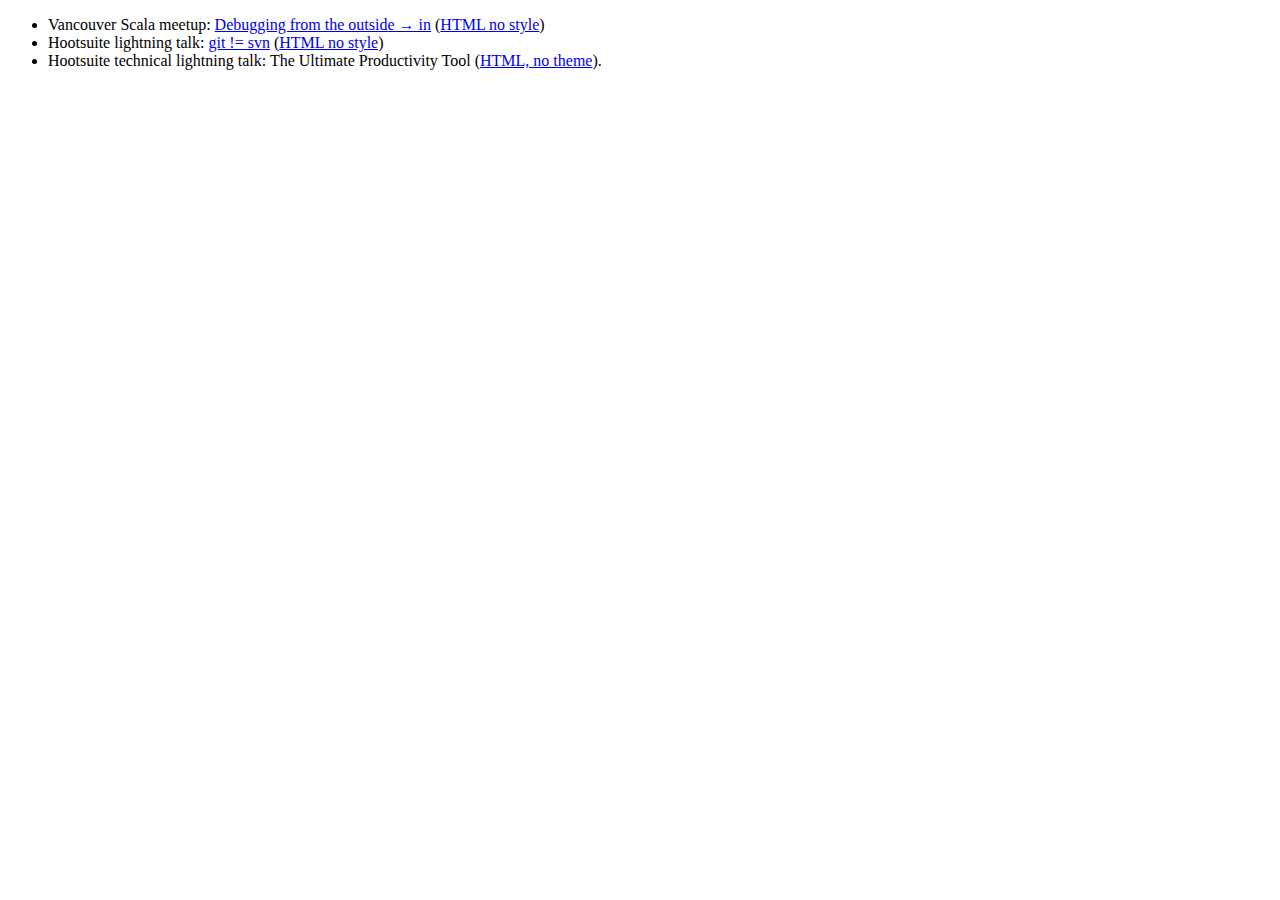
<file: index.html>
<!doctype html>

<html>
<head><title>talks</title></head>
<body>
<p>
<ul>
 <li>Vancouver Scala meetup: <a href="debugging-from-the-outside-in/talk.pdf">Debugging from the outside &#8594; in</a>
     (<a href="debugging-from-the-outside-in/talk.html">HTML no style</a>)</li>
 <li>Hootsuite lightning talk: <a href="git-ne-svn/talk.pdf">git != svn</a>
     (<a href="git-ne-svn/talk.html">HTML no style</a>)</li>
  <li>Hootsuite technical lightning talk: The Ultimate Productivity Tool (<a href="ultimate-productivity/talk.html">HTML, no theme</a>).
</ul>
</p>
</body>
</html>
</file>
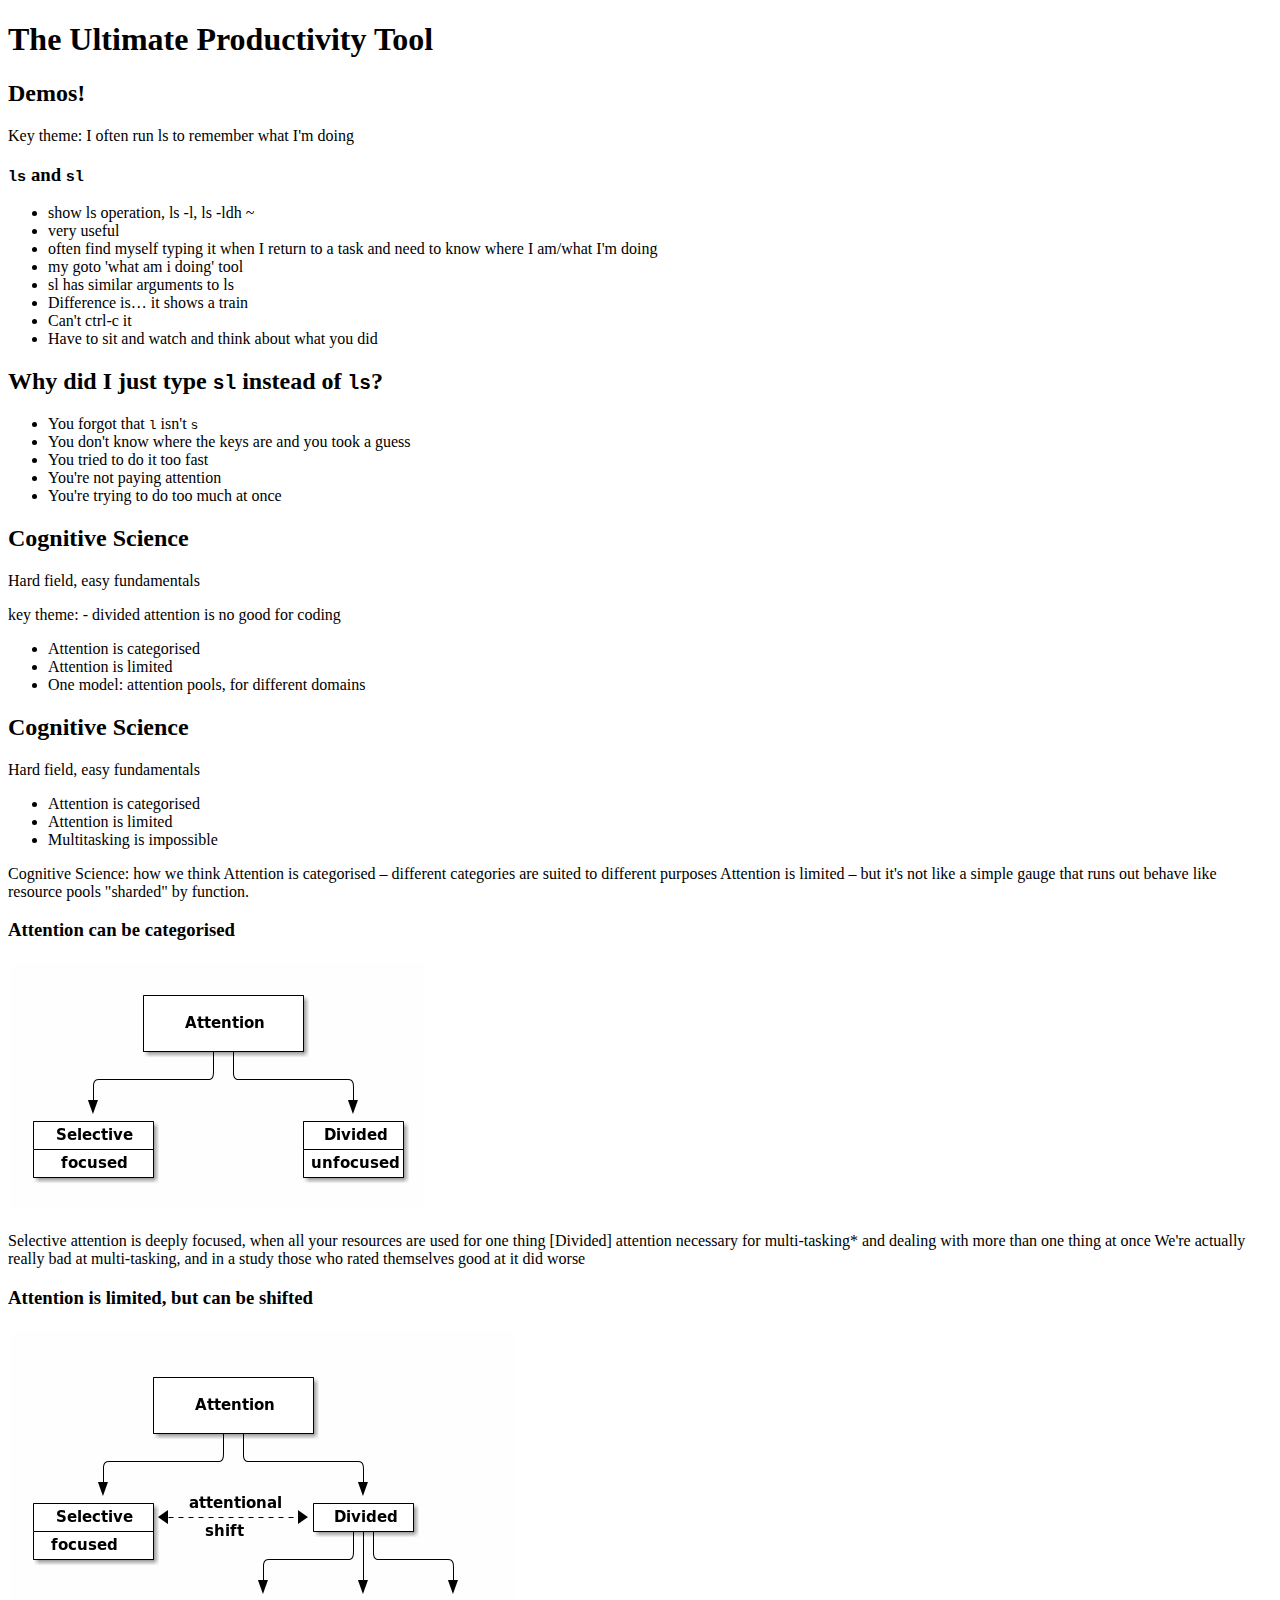
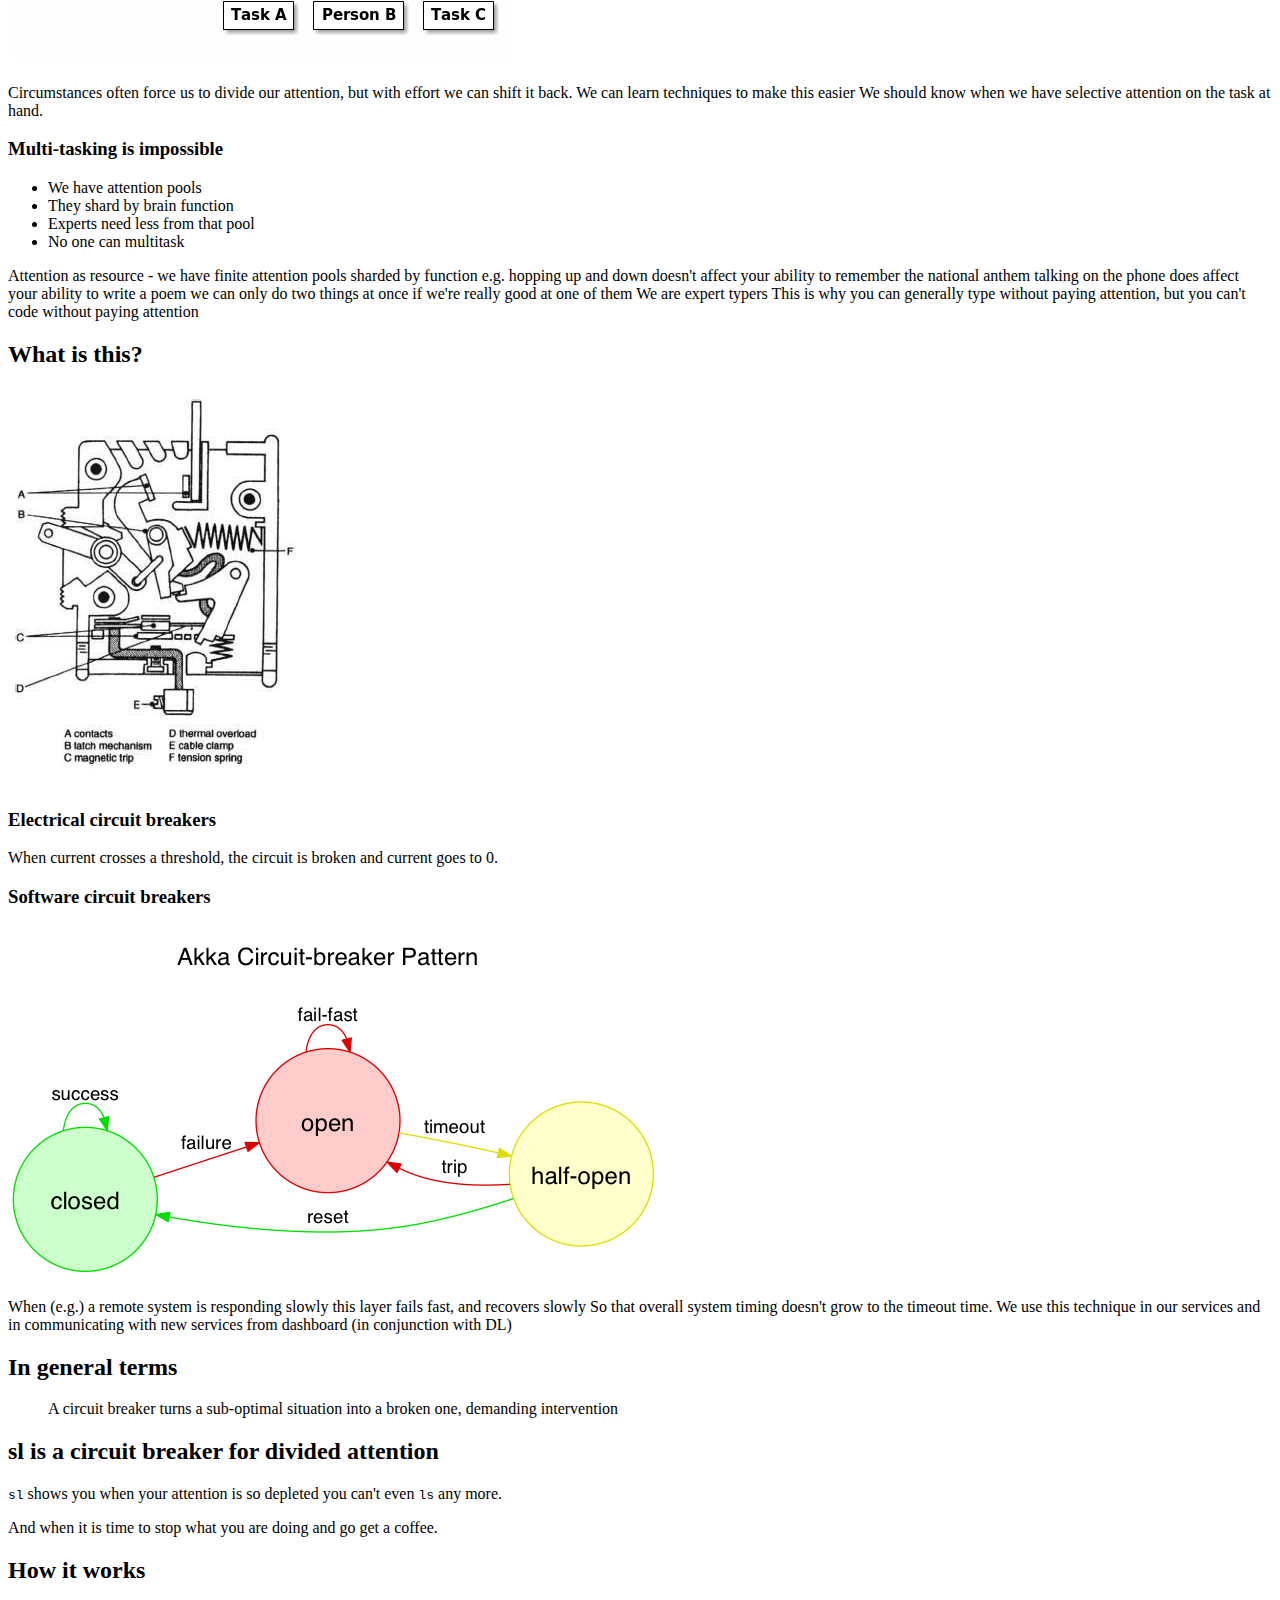
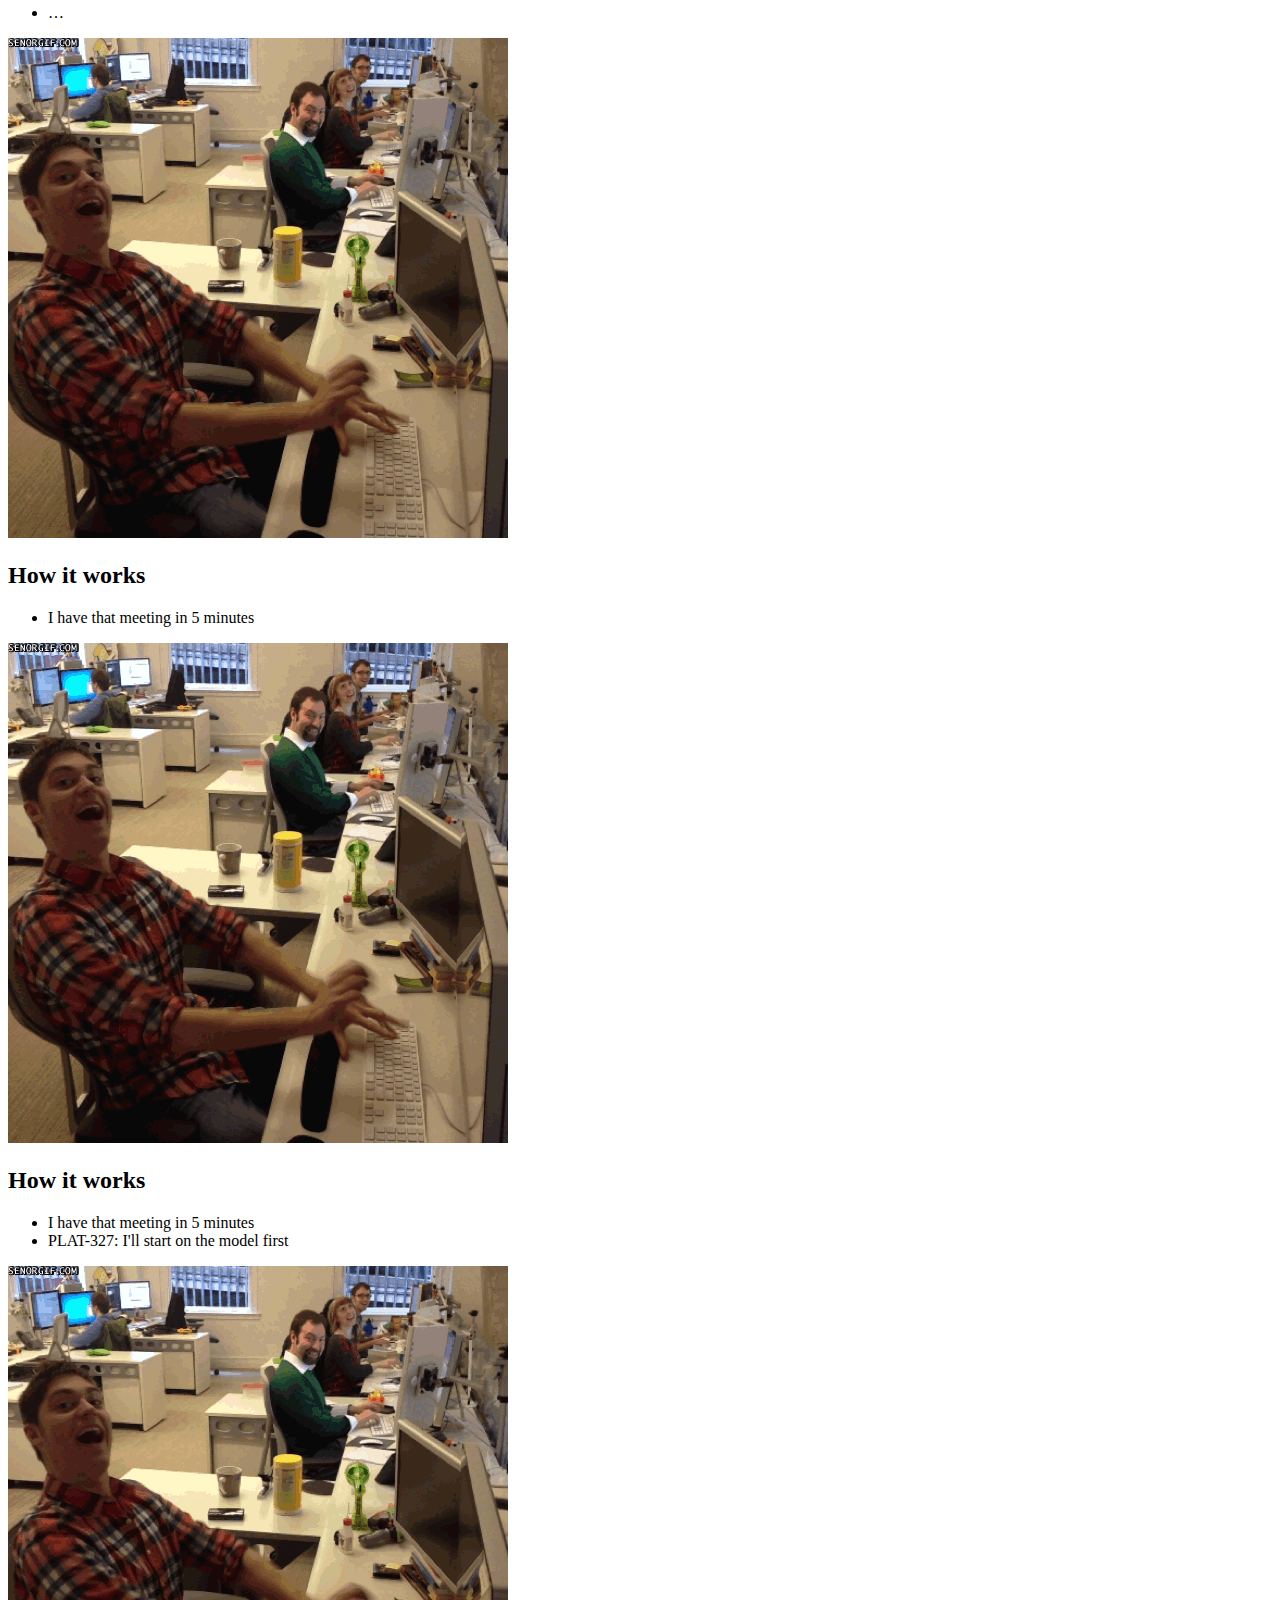
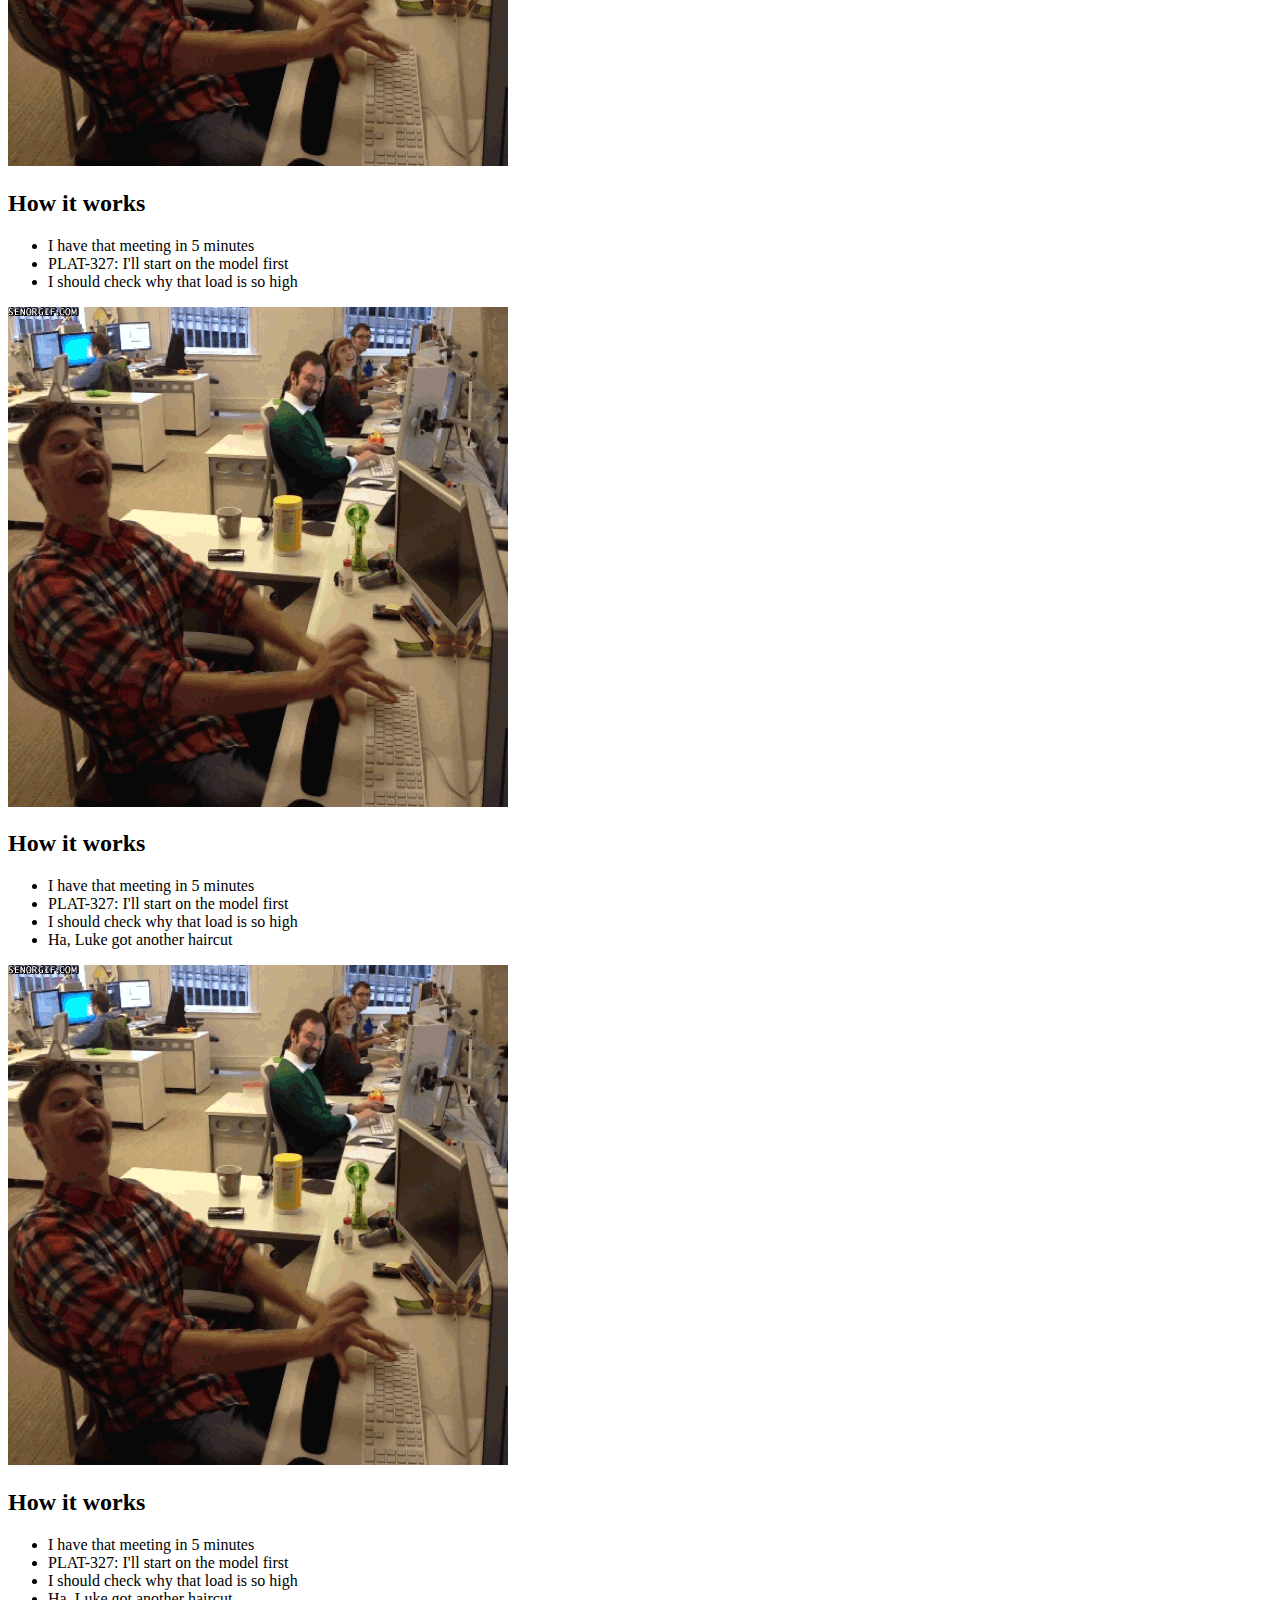
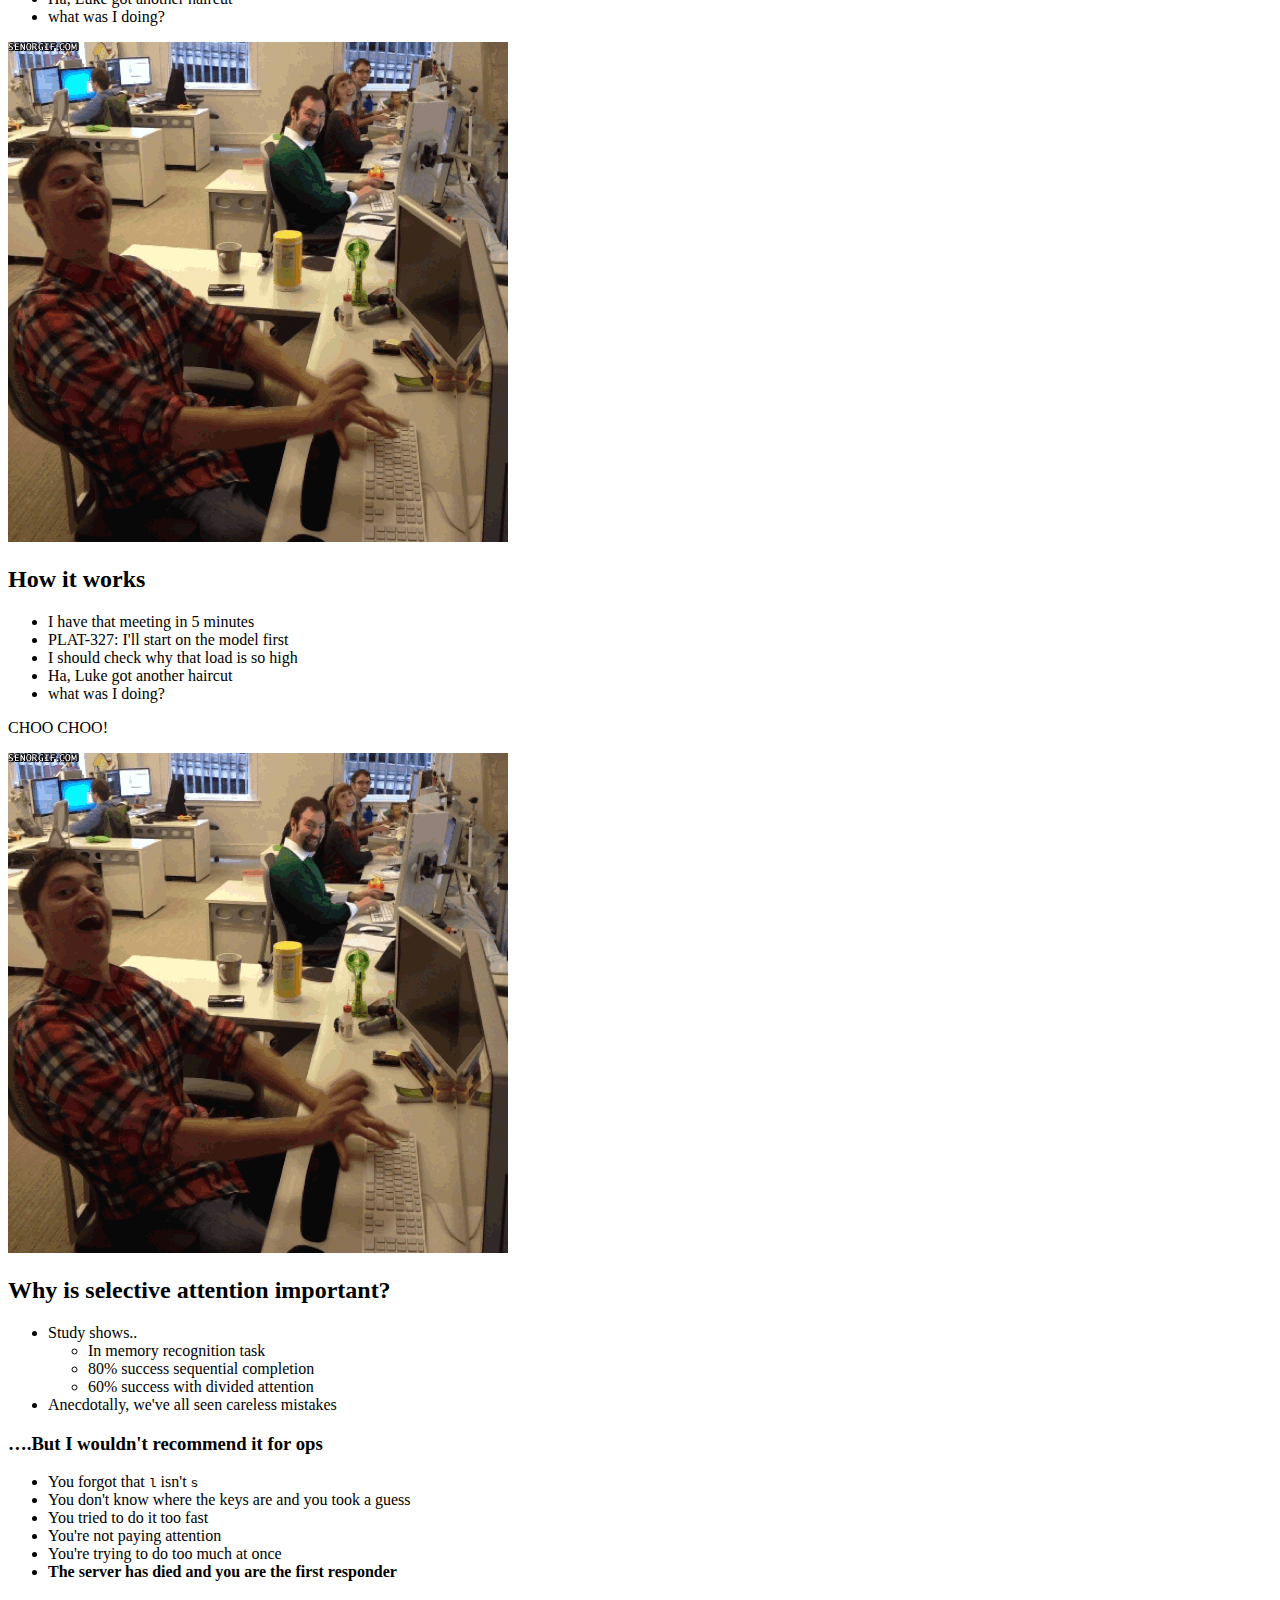
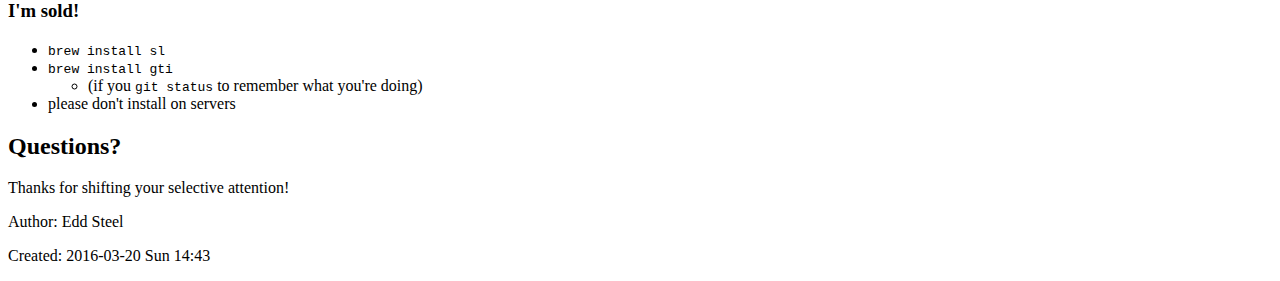
<file: ultimate-productivity/talk.html>
<?xml version="1.0" encoding="utf-8"?>
<!DOCTYPE html PUBLIC "-//W3C//DTD XHTML 1.0 Strict//EN"
"http://www.w3.org/TR/xhtml1/DTD/xhtml1-strict.dtd">
<html xmlns="http://www.w3.org/1999/xhtml" lang="en" xml:lang="en">
<head>
<!-- 2016-03-20 Sun 14:43 -->
<meta  http-equiv="Content-Type" content="text/html;charset=utf-8" />
<meta  name="viewport" content="width=device-width, initial-scale=1" />
<title>The Ultimate Productivity Tool</title>
<meta  name="generator" content="Org-mode" />
<meta  name="author" content="Edd Steel" />
<script type="text/javascript">
/*
@licstart  The following is the entire license notice for the
JavaScript code in this tag.

Copyright (C) 2012-2013 Free Software Foundation, Inc.

The JavaScript code in this tag is free software: you can
redistribute it and/or modify it under the terms of the GNU
General Public License (GNU GPL) as published by the Free Software
Foundation, either version 3 of the License, or (at your option)
any later version.  The code is distributed WITHOUT ANY WARRANTY;
without even the implied warranty of MERCHANTABILITY or FITNESS
FOR A PARTICULAR PURPOSE.  See the GNU GPL for more details.

As additional permission under GNU GPL version 3 section 7, you
may distribute non-source (e.g., minimized or compacted) forms of
that code without the copy of the GNU GPL normally required by
section 4, provided you include this license notice and a URL
through which recipients can access the Corresponding Source.


@licend  The above is the entire license notice
for the JavaScript code in this tag.
*/
<!--/*--><![CDATA[/*><!--*/
 function CodeHighlightOn(elem, id)
 {
   var target = document.getElementById(id);
   if(null != target) {
     elem.cacheClassElem = elem.className;
     elem.cacheClassTarget = target.className;
     target.className = "code-highlighted";
     elem.className   = "code-highlighted";
   }
 }
 function CodeHighlightOff(elem, id)
 {
   var target = document.getElementById(id);
   if(elem.cacheClassElem)
     elem.className = elem.cacheClassElem;
   if(elem.cacheClassTarget)
     target.className = elem.cacheClassTarget;
 }
/*]]>*///-->
</script>
</head>
<body>
<div id="content">
<h1 class="title">The Ultimate Productivity Tool</h1>

<div id="outline-container-orgheadline1" class="outline-2">
<h2 id="orgheadline1">Demos!</h2>
<div class="outline-text-2" id="text-orgheadline1">
<div class="NOTES">
<p>
Key theme: I often run ls to remember what I'm doing
</p>

</div>
</div>
<div id="outline-container-orgheadline2" class="outline-3">
<h3 id="orgheadline2"><code>ls</code> and <code>sl</code></h3>
<div class="outline-text-3" id="text-orgheadline2">
<div class="NOTES">
<ul class="org-ul">
<li>show ls operation, ls -l, ls -ldh ~</li>
<li>very useful</li>
<li>often find myself typing it when I return to a task and need to know where I am/what I'm doing</li>
<li>my goto 'what am i doing' tool</li>
<li>sl has similar arguments to ls</li>
<li>Difference is&#x2026; it shows a train</li>
<li>Can't ctrl-c it</li>
<li>Have to sit and watch and think about what you did</li>
</ul>

</div>
</div>
</div>
</div>
<div id="outline-container-orgheadline3" class="outline-2">
<h2 id="orgheadline3">Why did I just type <code>sl</code> instead of <code>ls</code>?</h2>
<div class="outline-text-2" id="text-orgheadline3">
<ul class="org-ul">
<li>You forgot that <code>l</code> isn't <code>s</code></li>
<li>You don't know where the keys are and you took a guess</li>
<li>You tried to do it too fast</li>
<li>You're not paying attention</li>
<li>You're trying to do too much at once</li>
</ul>
</div>
</div>
<div id="outline-container-orgheadline4" class="outline-2">
<h2 id="orgheadline4">Cognitive Science</h2>
<div class="outline-text-2" id="text-orgheadline4">
<p>
Hard field, easy fundamentals
</p>
<div class="NOTES">
<p>
key theme: - divided attention is no good for coding
</p>

</div>
<ul class="org-ul">
<li>Attention is categorised</li>
<li>Attention is limited</li>
<li>One model: attention pools, for different domains</li>
</ul>
</div>
</div>
<div id="outline-container-orgheadline5" class="outline-2">
<h2 id="orgheadline5">Cognitive Science</h2>
<div class="outline-text-2" id="text-orgheadline5">
<p>
Hard field, easy fundamentals
</p>
<ul class="org-ul">
<li>Attention is categorised</li>
<li>Attention is limited</li>
<li>Multitasking is impossible</li>
</ul>
<div class="NOTES">
<p>
Cognitive Science: how we think
Attention is categorised &#x2013; different categories are suited to different purposes
Attention is limited &#x2013; but it's not like a simple gauge that runs out
behave like resource pools "sharded" by function.
</p>

</div>
</div>
<div id="outline-container-orgheadline6" class="outline-3">
<h3 id="orgheadline6">Attention can be categorised</h3>
<div class="outline-text-3" id="text-orgheadline6">

<div class="figure">
<p><img src="imgs/attention-I.png" alt="attention-I.png" />
</p>
</div>

<div class="NOTES">
<p>
Selective attention is deeply focused, when all your resources are used for one thing
[Divided] attention necessary for multi-tasking* and dealing with more than one thing at once
We're actually really bad at multi-tasking, and in a study those who rated themselves good at it did worse
</p>

</div>
</div>
</div>
<div id="outline-container-orgheadline7" class="outline-3">
<h3 id="orgheadline7">Attention is limited, but can be shifted</h3>
<div class="outline-text-3" id="text-orgheadline7">

<div class="figure">
<p><img src="imgs/attention-II.png" alt="attention-II.png" />
</p>
</div>

<div class="NOTES">
<p>
Circumstances often force us to divide our attention, but with effort we can shift it back.
We can learn techniques to make this easier
We should know when we have selective attention on the task at hand.
</p>

</div>
</div>
</div>
<div id="outline-container-orgheadline8" class="outline-3">
<h3 id="orgheadline8">Multi-tasking is impossible</h3>
<div class="outline-text-3" id="text-orgheadline8">
<ul class="org-ul">
<li>We have attention pools</li>
<li>They shard by brain function</li>
<li>Experts need less from that pool</li>
<li>No one can multitask</li>
</ul>
<div class="NOTES">
<p>
Attention as resource - we have finite attention pools sharded by function
e.g.
   hopping up and down doesn't affect your ability to remember the national anthem
   talking on the phone does affect your ability to write a poem
we can only do two things at once if we're really good at one of them
We are expert typers
This is why you can generally type without paying attention, but you can't code without paying attention
</p>

</div>
</div>
</div>
</div>
<div id="outline-container-orgheadline9" class="outline-2">
<h2 id="orgheadline9">What is this?</h2>
<div class="outline-text-2" id="text-orgheadline9">

<div class="figure">
<p><img src="imgs/magnetic-breaker.jpg" alt="magnetic-breaker.jpg" />
</p>
</div>
</div>
<div id="outline-container-orgheadline10" class="outline-3">
<h3 id="orgheadline10">Electrical circuit breakers</h3>
<div class="outline-text-3" id="text-orgheadline10">
<p>
When current crosses a threshold, the circuit is broken and current goes to 0.
</p>
</div>
</div>
<div id="outline-container-orgheadline11" class="outline-3">
<h3 id="orgheadline11">Software circuit breakers</h3>
<div class="outline-text-3" id="text-orgheadline11">

<div class="figure">
<p><img src="imgs/circuit-breaker.png" alt="circuit-breaker.png" />
</p>
</div>
<div class="NOTES">
<p>
When (e.g.) a remote system is responding slowly this layer fails fast, and recovers slowly
So that overall system timing doesn't grow to the timeout time.
We use this technique in our services and in communicating with new services from dashboard (in conjunction with DL)
</p>

</div>
</div>
</div>
</div>
<div id="outline-container-orgheadline12" class="outline-2">
<h2 id="orgheadline12">In general terms</h2>
<div class="outline-text-2" id="text-orgheadline12">
<blockquote>
<p>
A circuit breaker turns a sub-optimal situation into a broken one, demanding intervention
</p>
</blockquote>
</div>
</div>
<div id="outline-container-orgheadline13" class="outline-2">
<h2 id="orgheadline13">sl is a circuit breaker for divided attention</h2>
<div class="outline-text-2" id="text-orgheadline13">
<p>
<code>sl</code> shows you when your attention is so depleted you can't even <code>ls</code> any more.
</p>
<div class="NOTES">
<p>
And when it is time to stop what you are doing and go get a coffee.
</p>

</div>
</div>
</div>
<div id="outline-container-orgheadline14" class="outline-2">
<h2 id="orgheadline14">How it works</h2>
<div class="outline-text-2" id="text-orgheadline14">
<ul class="org-ul">
<li>&#x2026;</li>
</ul>

<div class="figure">
<p><img src="./imgs/work-at-hootsuite.gif" alt="work-at-hootsuite.gif" />
</p>
</div>
</div>
</div>
<div id="outline-container-orgheadline15" class="outline-2">
<h2 id="orgheadline15">How it works</h2>
<div class="outline-text-2" id="text-orgheadline15">
<ul class="org-ul">
<li>I have that meeting in 5 minutes</li>
</ul>

<div class="figure">
<p><img src="./imgs/work-at-hootsuite.gif" alt="work-at-hootsuite.gif" />
</p>
</div>
</div>
</div>
<div id="outline-container-orgheadline16" class="outline-2">
<h2 id="orgheadline16">How it works</h2>
<div class="outline-text-2" id="text-orgheadline16">
<ul class="org-ul">
<li>I have that meeting in 5 minutes</li>
<li>PLAT-327: I'll start on the model first</li>
</ul>

<div class="figure">
<p><img src="./imgs/work-at-hootsuite.gif" alt="work-at-hootsuite.gif" />
</p>
</div>
</div>
</div>
<div id="outline-container-orgheadline17" class="outline-2">
<h2 id="orgheadline17">How it works</h2>
<div class="outline-text-2" id="text-orgheadline17">
<ul class="org-ul">
<li>I have that meeting in 5 minutes</li>
<li>PLAT-327: I'll start on the model first</li>
<li>I should check why that load is so high</li>
</ul>

<div class="figure">
<p><img src="./imgs/work-at-hootsuite.gif" alt="work-at-hootsuite.gif" />
</p>
</div>
</div>
</div>
<div id="outline-container-orgheadline18" class="outline-2">
<h2 id="orgheadline18">How it works</h2>
<div class="outline-text-2" id="text-orgheadline18">
<ul class="org-ul">
<li>I have that meeting in 5 minutes</li>
<li>PLAT-327: I'll start on the model first</li>
<li>I should check why that load is so high</li>
<li>Ha, Luke got another haircut</li>
</ul>

<div class="figure">
<p><img src="./imgs/work-at-hootsuite.gif" alt="work-at-hootsuite.gif" />
</p>
</div>
</div>
</div>
<div id="outline-container-orgheadline19" class="outline-2">
<h2 id="orgheadline19">How it works</h2>
<div class="outline-text-2" id="text-orgheadline19">
<ul class="org-ul">
<li>I have that meeting in 5 minutes</li>
<li>PLAT-327: I'll start on the model first</li>
<li>I should check why that load is so high</li>
<li>Ha, Luke got another haircut</li>
<li>what was I doing?</li>
</ul>

<div class="figure">
<p><img src="./imgs/work-at-hootsuite.gif" alt="work-at-hootsuite.gif" />
</p>
</div>
</div>
</div>
<div id="outline-container-orgheadline20" class="outline-2">
<h2 id="orgheadline20">How it works</h2>
<div class="outline-text-2" id="text-orgheadline20">
<ul class="org-ul">
<li>I have that meeting in 5 minutes</li>
<li>PLAT-327: I'll start on the model first</li>
<li>I should check why that load is so high</li>
<li>Ha, Luke got another haircut</li>
<li>what was I doing?</li>
</ul>
<p>
CHOO CHOO!
</p>

<div class="figure">
<p><img src="./imgs/work-at-hootsuite.gif" alt="work-at-hootsuite.gif" />
</p>
</div>
</div>
</div>
<div id="outline-container-orgheadline21" class="outline-2">
<h2 id="orgheadline21">Why is selective attention important?</h2>
<div class="outline-text-2" id="text-orgheadline21">
<ul class="org-ul">
<li>Study shows..
<ul class="org-ul">
<li>In memory recognition task</li>
<li>80% success sequential completion</li>
<li>60% success with divided attention</li>
</ul></li>
<li>Anecdotally, we've all seen careless mistakes</li>
</ul>
</div>
<div id="outline-container-orgheadline22" class="outline-3">
<h3 id="orgheadline22">&#x2026;.But I wouldn't recommend it for ops</h3>
<div class="outline-text-3" id="text-orgheadline22">
<ul class="org-ul">
<li>You forgot that <code>l</code> isn't <code>s</code></li>
<li>You don't know where the keys are and you took a guess</li>
<li>You tried to do it too fast</li>
<li>You're not paying attention</li>
<li>You're trying to do too much at once</li>
<li><b>The server has died and you are the first responder</b></li>
</ul>
</div>
</div>
<div id="outline-container-orgheadline23" class="outline-3">
<h3 id="orgheadline23">I'm sold!</h3>
<div class="outline-text-3" id="text-orgheadline23">
<ul class="org-ul">
<li><code>brew install sl</code></li>
<li><code>brew install gti</code>
<ul class="org-ul">
<li>(if you <code>git status</code> to remember what you're doing)</li>
</ul></li>
<li>please don't install on servers</li>
</ul>
</div>
</div>
</div>
<div id="outline-container-orgheadline24" class="outline-2">
<h2 id="orgheadline24">Questions?</h2>
<div class="outline-text-2" id="text-orgheadline24">
<p>
Thanks for shifting your selective attention!
</p>
</div>
</div>
</div>
<div id="postamble" class="status">
<p class="author">Author: Edd Steel</p>
<p class="date">Created: 2016-03-20 Sun 14:43</p>
<p class="validation"></p>
</div>
</body>
</html>
</file>
